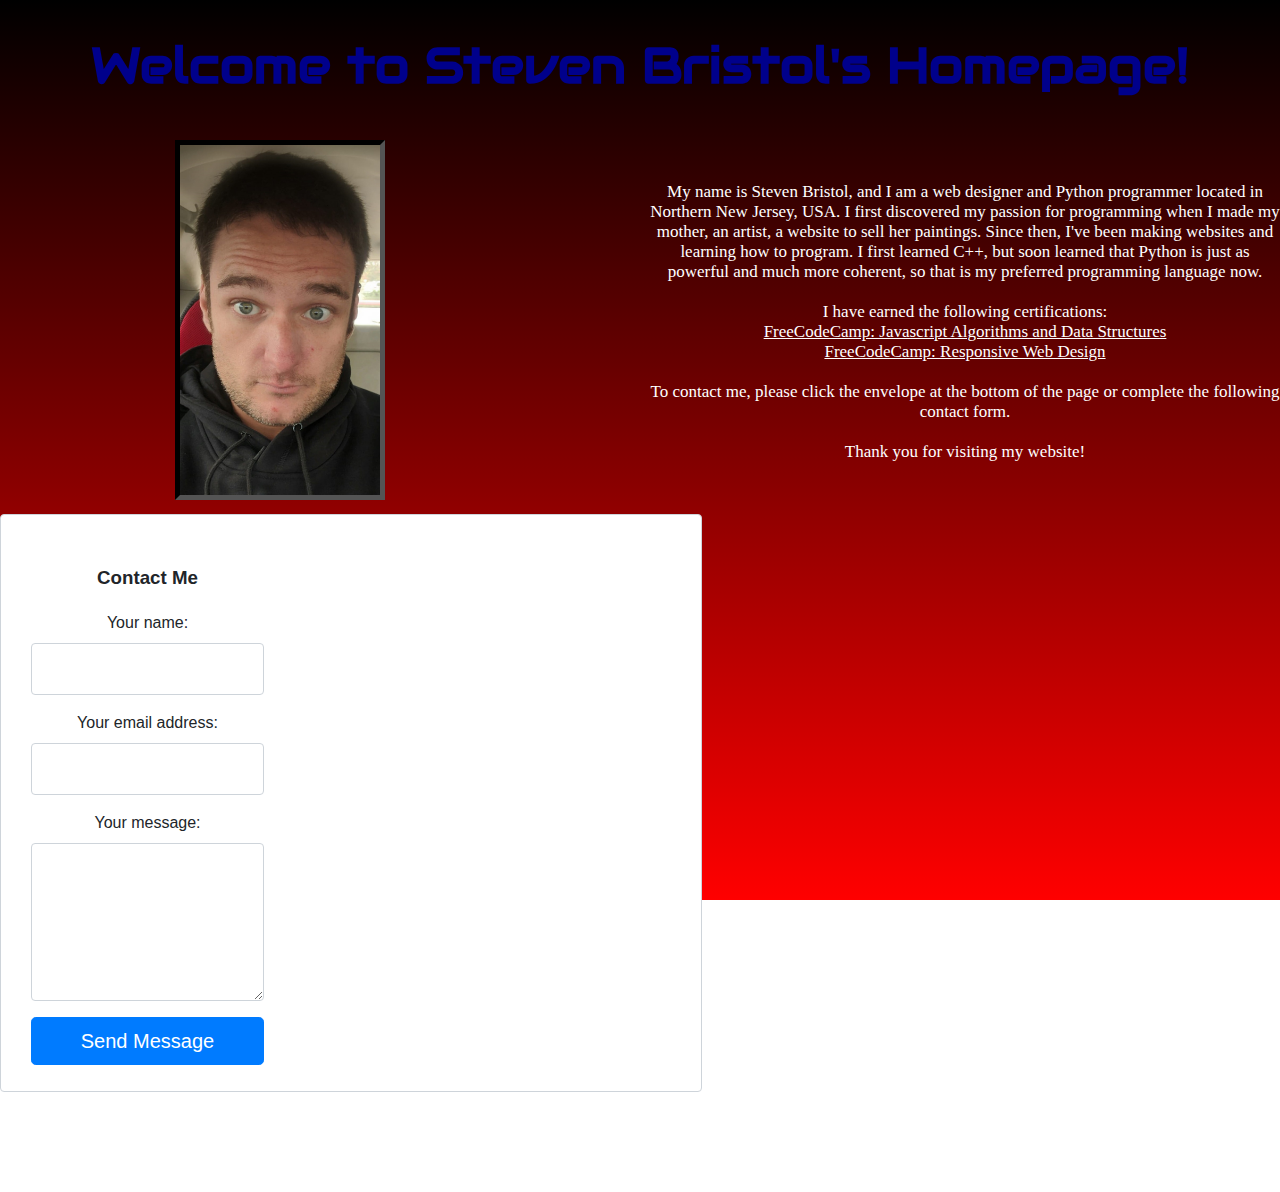
<file: index.html>
<!DOCTYPE html>
<html lang="en">
<head>
  <meta charset="UTF-8">
  <meta name="viewport" content="width=device-width, initial-scale=1.0">
  <meta http-equiv="X-UA-Compatible" content="ie=edge">
  <link rel="stylesheet" href="https://fonts.googleapis.com/css?family=EB+Garamond|Audiowide&effect=fire">
  <link rel="stylesheet" href="https://cdnjs.cloudflare.com/ajax/libs/font-awesome/4.7.0/css/font-awesome.min.css">
  <link rel="stylesheet" href="contact-form.css">

  <title>Steven Bristol - Web Designer and Computer Programmer</title>
  <style>
    .fa {
      color: white;
      height: 50px;
      width: 50px;
      margin: 0px 5px;
    }

    body {
      display: grid;
      grid-template-rows: auto 1fr auto;
      min-height: 100vh;
      margin: 0;
      background-image: linear-gradient(black, red);
      background-repeat: no-repeat;
      background-attachment: fixed;
    }
    a {
      color: white;
    }

    .title_greeting {
      justify-self: center;
      font-size: 50px;
      font-family: "Audiowide", serif;
      color: DarkBlue;
      text-align: center;
    }
    .me {
      margin: 10px 100px 10px 30px;
      border: thick inset black;
      height: 350px;
      width: 200px;
    }
    .about_text {
      font-size: 17px;
      font-family: "EB+Garamond", serif;
      color: white;
      text-align: center;
      justify-content: center;
      align-items: center;
    }

    .pic_and_about_container {
      grid-row: 2;
      display: grid;
      grid-template-columns: 1fr 1fr;
      grid-gap: 20px;
      align-items: center;
      justify-items: center;
    }

    .footer {
      display: flex;
      height: 50px;
      align-items: flex-end;
      justify-content: center;
      width: 100%;
    }
  </style>
</head>
<body>
  <div id="welcome">
    <h1 class="font-effect-fire title_greeting">Welcome to Steven Bristol's Homepage!</h1>
  </div>
  <div class="pic_and_about_container">
    <div id="picture">
      <img src="me.jpg" alt="A photo of me, Steven Bristol" class="me"/>
    </div>
    <div id="about">
      <p class="about_text">
        My name is Steven Bristol, and I am a web designer and Python
        programmer located in Northern New Jersey, USA. I first discovered
        my passion for programming when I made my mother, an artist, a
        website to sell her paintings. Since then, I've been making websites
        and learning how to program. I first learned C++, but soon learned
        that Python is just as powerful and much more coherent, so that is
        my preferred programming language now.
        <br><br>
        I have earned the following certifications:
        <br>
        <a href="https://www.freecodecamp.org/certification/fcc9d5a0e70-6400-4355-8445-1750a82996a8/javascript-algorithms-and-data-structures" target="_blank">FreeCodeCamp: Javascript Algorithms and Data Structures</a>
        <br>
        <a href="https://www.freecodecamp.org/certification/fcc9d5a0e70-6400-4355-8445-1750a82996a8/responsive-web-design" target="_blank">FreeCodeCamp: Responsive Web Design</a>
        <br><br>
        To contact me, please click the envelope at the bottom of the page
        or complete the following contact form.
        <br><br>
        Thank you for visiting my website!
      </p>
    </div>
</div>
<div class="fcf-body">
<div id="fcf-form">
<h3 class="fcf-h3">Contact Me</h3>
<form id="fcf-form-id" class="fcf-form-class" method="post" action="contact-form-process.php">
<div class="fcf-form-group">
  <label for="Name" class="fcf-label">Your name:</label>
  <div class="fcf-input-group">
    <input type="text" id="Name" name="Name" class="fcf-form-control" required>
  </div>
</div>
<div class="fcf-form-group">
  <label for="Email" class="fcf-label">Your email address:</label>
  <div class="fcf-input-group">
    <input type="email" id="Email" name="Email" class="fcf-form-control" required>
  </div>
</div>
<div class="fcf-form-group">
  <label for="Message" class="fcf-label">Your message:</label>
  <div class="fcf-input-group">
    <textarea id="Message" name="Message" class="fcf-form-control" rows="6" maxlength="3000" required></textarea>
  </div>
</div>
<div class="fcf-form-group">
  <button type="submit" id="fcf-button" class="fcf-btn fcf-btn-primary fcf-btn-lg fcf-btn-block">Send Message</button>
</div>
</form>
</div>
</div>
<div class="footer">
<a href="https://www.facebook.com/steven.bristol.7165" target="_blank"><i class="fa fa-facebook"></i></a>
<a href="https://twitter.com/StevenBristol6" target="_blank"><i class="fa fa-twitter"></i></a>
<a href="mailto:stevenbristol323@gmail.com"><i class="fa fa-envelope"></i></a>
<a href="https://www.linkedin.com/in/daxdexico/" target="_blank"><i class="fa fa-linkedin"></i></a>
<a href="https://www.youtube.com/channel/UCZ3OCze4NEMGlMlts_9_kog" target="_blank"><i class="fa fa-youtube"></i></a>
<a href="https://www.instagram.com/bristol5877/" target="_blank"><i class="fa fa-instagram"></i></a>
<a href="https://www.reddit.com/user/Fir3-Walk-With-M3" target="_blank"><i class="fa fa-reddit"></i></a>
</div>
<p style="color: white; text-align: center;">© Steven Bristol 2023</p>
</body>
</html>
</file>
<file: contact-form.css>
#fcf-form {
    display: block;
    text-align: center; 
}

.fcf-body {
    display: flex;
    align-self: center;
    margin: 0;
    font-family: -apple-system, Arial, sans-serif;
    font-size: 1rem;
    font-weight: 400;
    line-height: 1.5;
    color: #212529;
    text-align: left;
    background-color: #fff;
    padding: 30px;
    padding-bottom: 10px;
    border: 1px solid #ced4da;
    border-radius: 0.25rem;
    max-width: 50vw;
}

.fcf-form-group {
    margin-bottom: 1rem;
}

.fcf-input-group {
    position: relative;
    display: -ms-flexbox;
    display: flex;
    -ms-flex-wrap: wrap;
    flex-wrap: wrap;
    -ms-flex-align: stretch;
    align-items: stretch;
    width: 100%;
}

.fcf-form-control {
    display: block;
    width: 100%;
    height: calc(1.5em + 0.75rem + 2px);
    padding: 0.375rem 0.75rem;
    font-size: 1rem;
    font-weight: 400;
    line-height: 1.5;
    color: #495057;
    background-color: #fff;
    background-clip: padding-box;
    border: 1px solid #ced4da;
    outline: none;
    border-radius: 0.25rem;
    transition: border-color 0.15s ease-in-out, box-shadow 0.15s ease-in-out;
}

.fcf-form-control:focus {
    border: 1px solid #313131;
}

select.fcf-form-control[size], select.fcf-form-control[multiple] {
    height: auto;
}

textarea.fcf-form-control {
    font-family: -apple-system, Arial, sans-serif;
    height: auto;
}

label.fcf-label {
    display: inline-block;
    margin-bottom: 0.5rem;
}

.fcf-btn {
    display: inline-block;
    font-weight: 400;
    color: #212529;
    text-align: center;
    vertical-align: middle;
    cursor: pointer;
    -webkit-user-select: none;
    -moz-user-select: none;
    -ms-user-select: none;
    user-select: none;
    background-color: transparent;
    border: 1px solid transparent;
    padding: 0.375rem 0.75rem;
    font-size: 1rem;
    line-height: 1.5;
    border-radius: 0.25rem;
    transition: color 0.15s ease-in-out, background-color 0.15s ease-in-out, border-color 0.15s ease-in-out, box-shadow 0.15s ease-in-out;
}

@media (prefers-reduced-motion: reduce) {
    .fcf-btn {
        transition: none;
    }
}

.fcf-btn:hover {
    color: #212529;
    text-decoration: none;
}

.fcf-btn:focus, .fcf-btn.focus {
    outline: 0;
    box-shadow: 0 0 0 0.2rem rgba(0, 123, 255, 0.25);
}

.fcf-btn-primary {
    color: #fff;
    background-color: #007bff;
    border-color: #007bff;
}

.fcf-btn-primary:hover {
    color: #fff;
    background-color: #0069d9;
    border-color: #0062cc;
}

.fcf-btn-primary:focus, .fcf-btn-primary.focus {
    color: #fff;
    background-color: #0069d9;
    border-color: #0062cc;
    box-shadow: 0 0 0 0.2rem rgba(38, 143, 255, 0.5);
}

.fcf-btn-lg, .fcf-btn-group-lg>.fcf-btn {
    padding: 0.5rem 1rem;
    font-size: 1.25rem;
    line-height: 1.5;
    border-radius: 0.3rem;
}

.fcf-btn-block {
    display: block;
    width: 100%;
}

.fcf-btn-block+.fcf-btn-block {
    margin-top: 0.5rem;
}

input[type="submit"].fcf-btn-block, input[type="reset"].fcf-btn-block, input[type="button"].fcf-btn-block {
    width: 100%;
}
</file>
